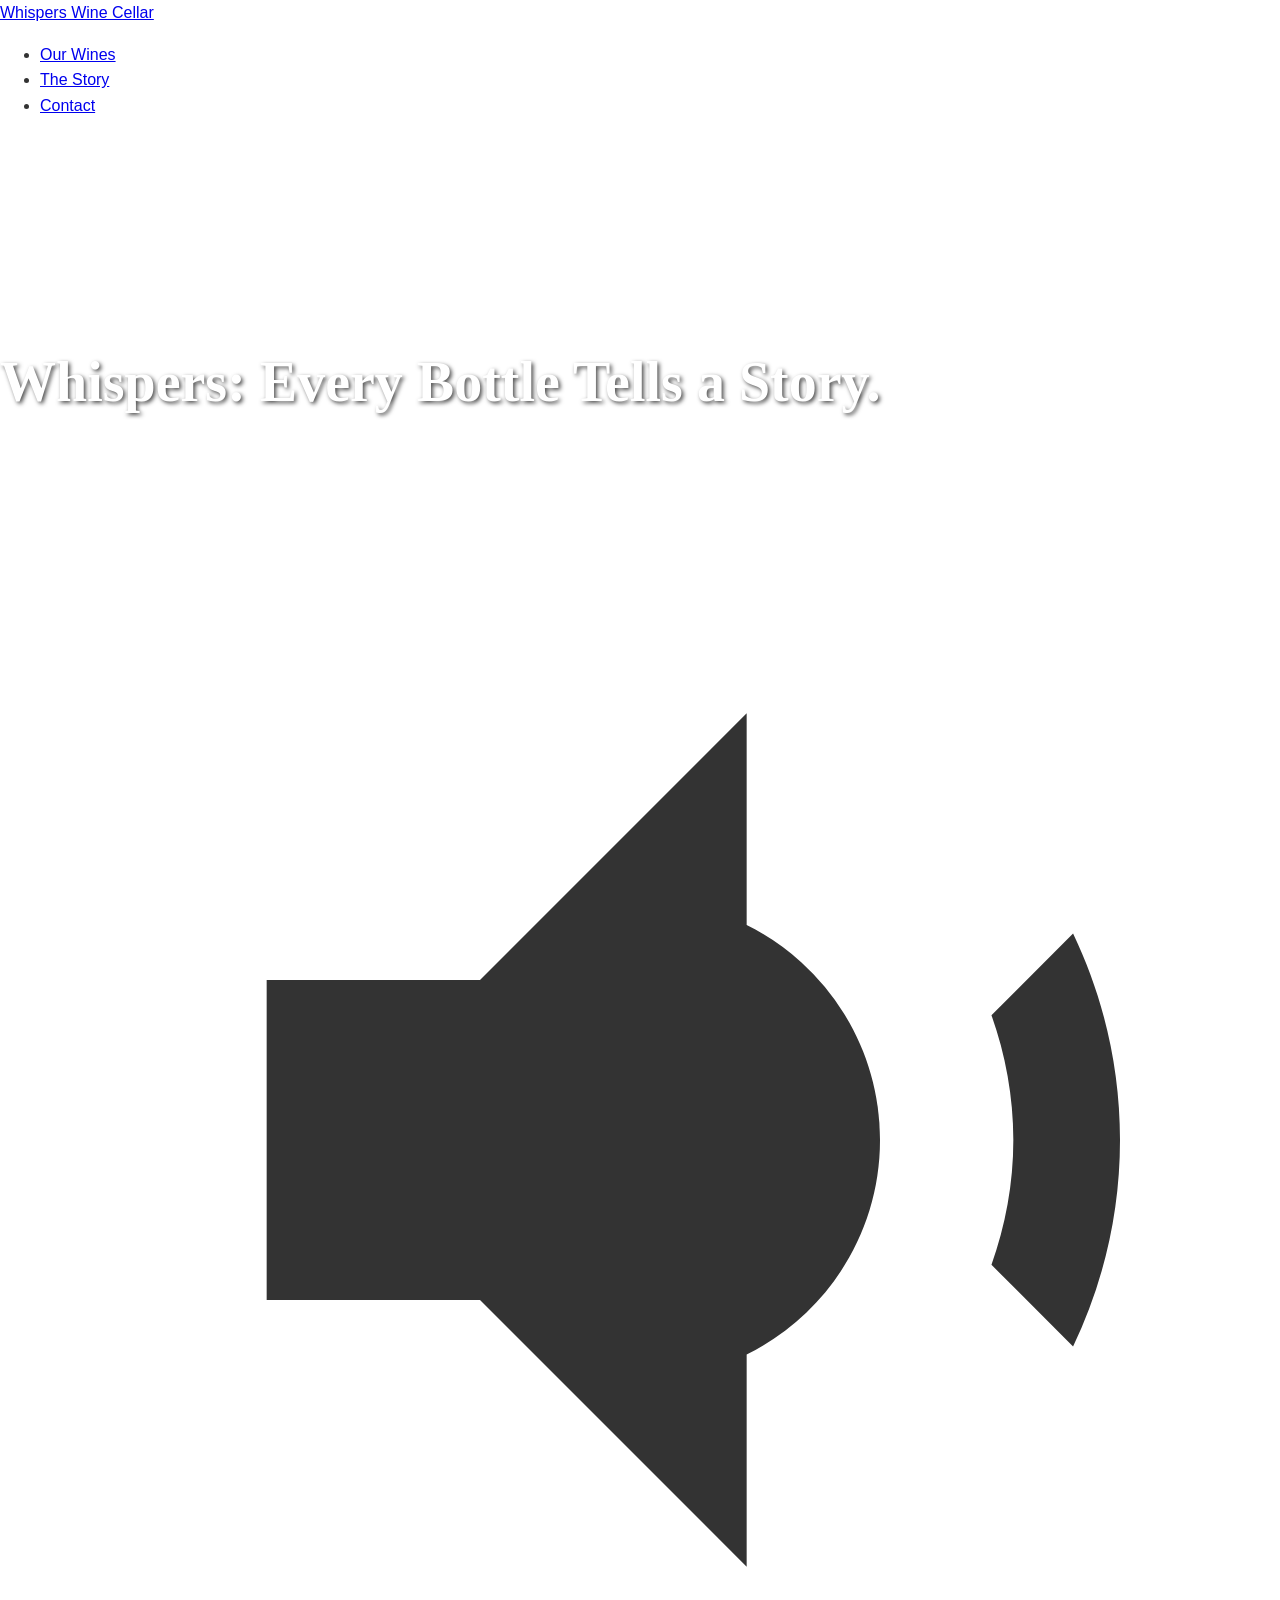
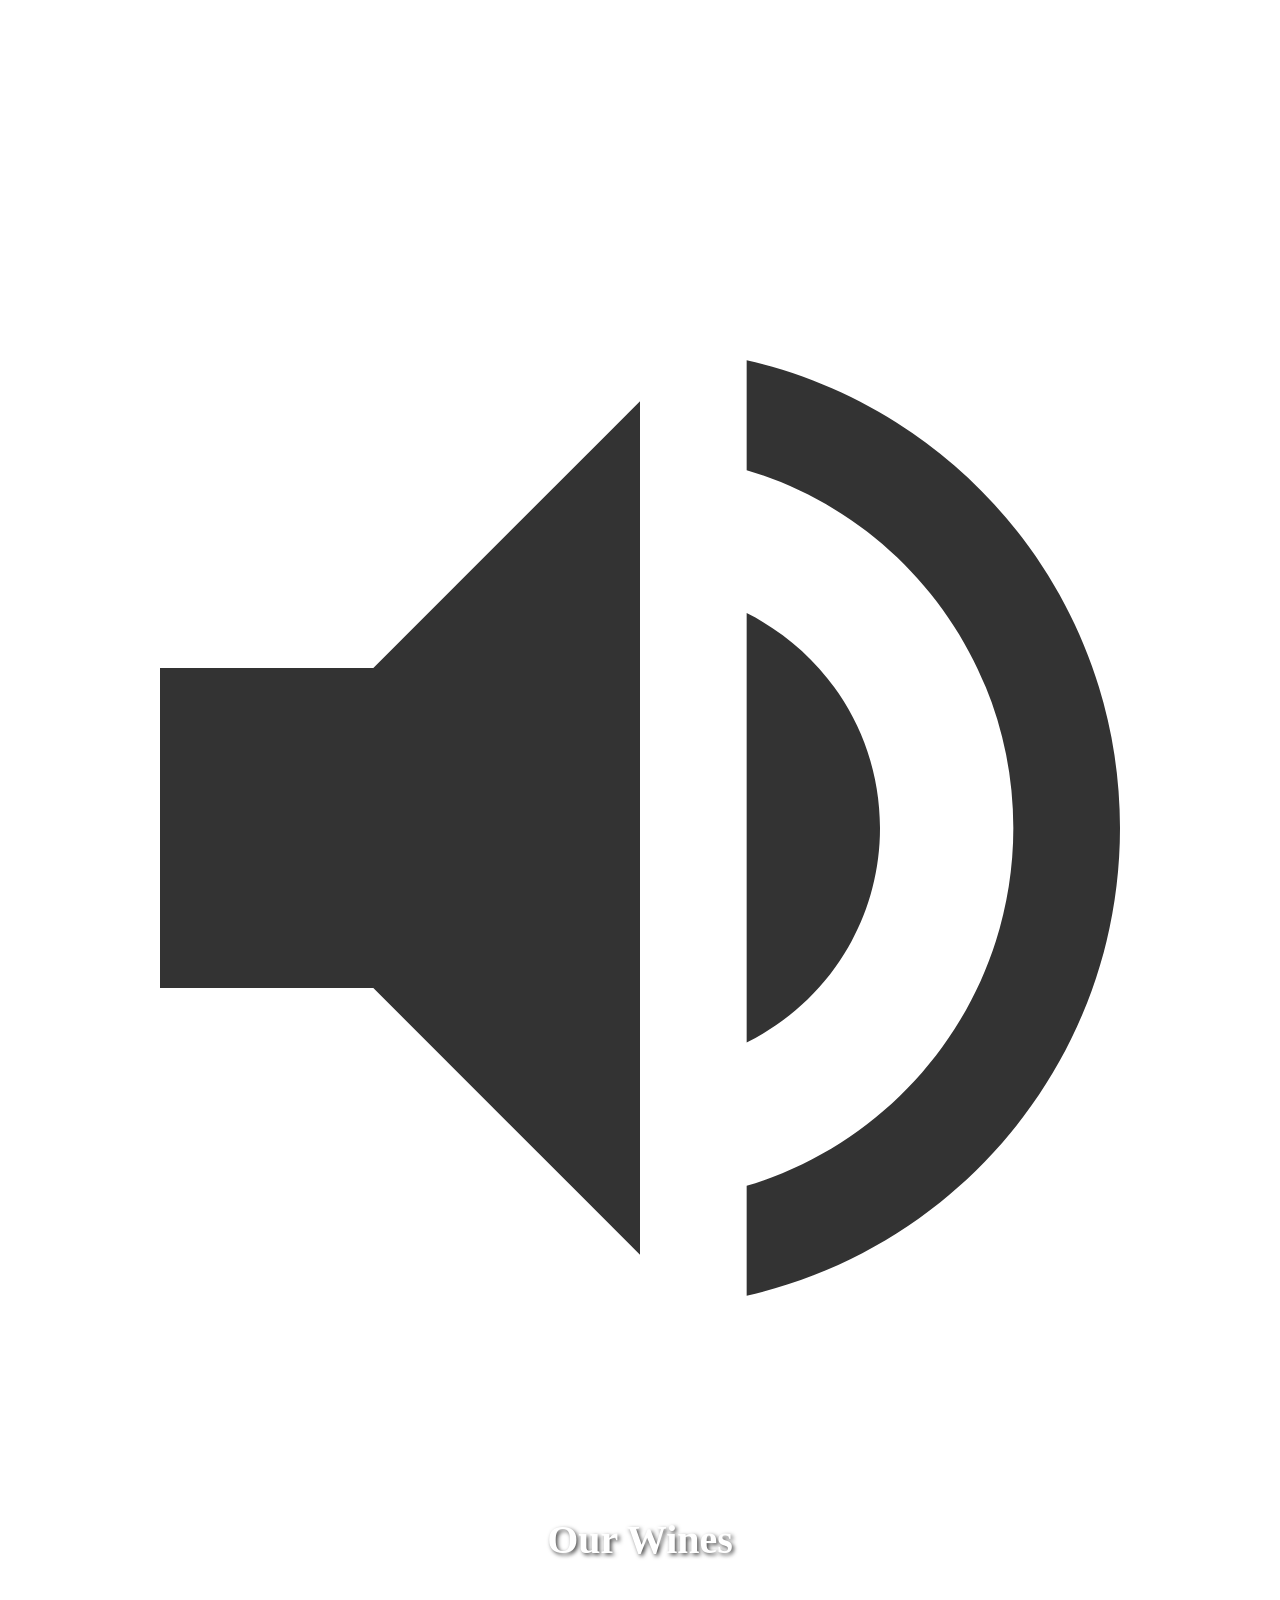
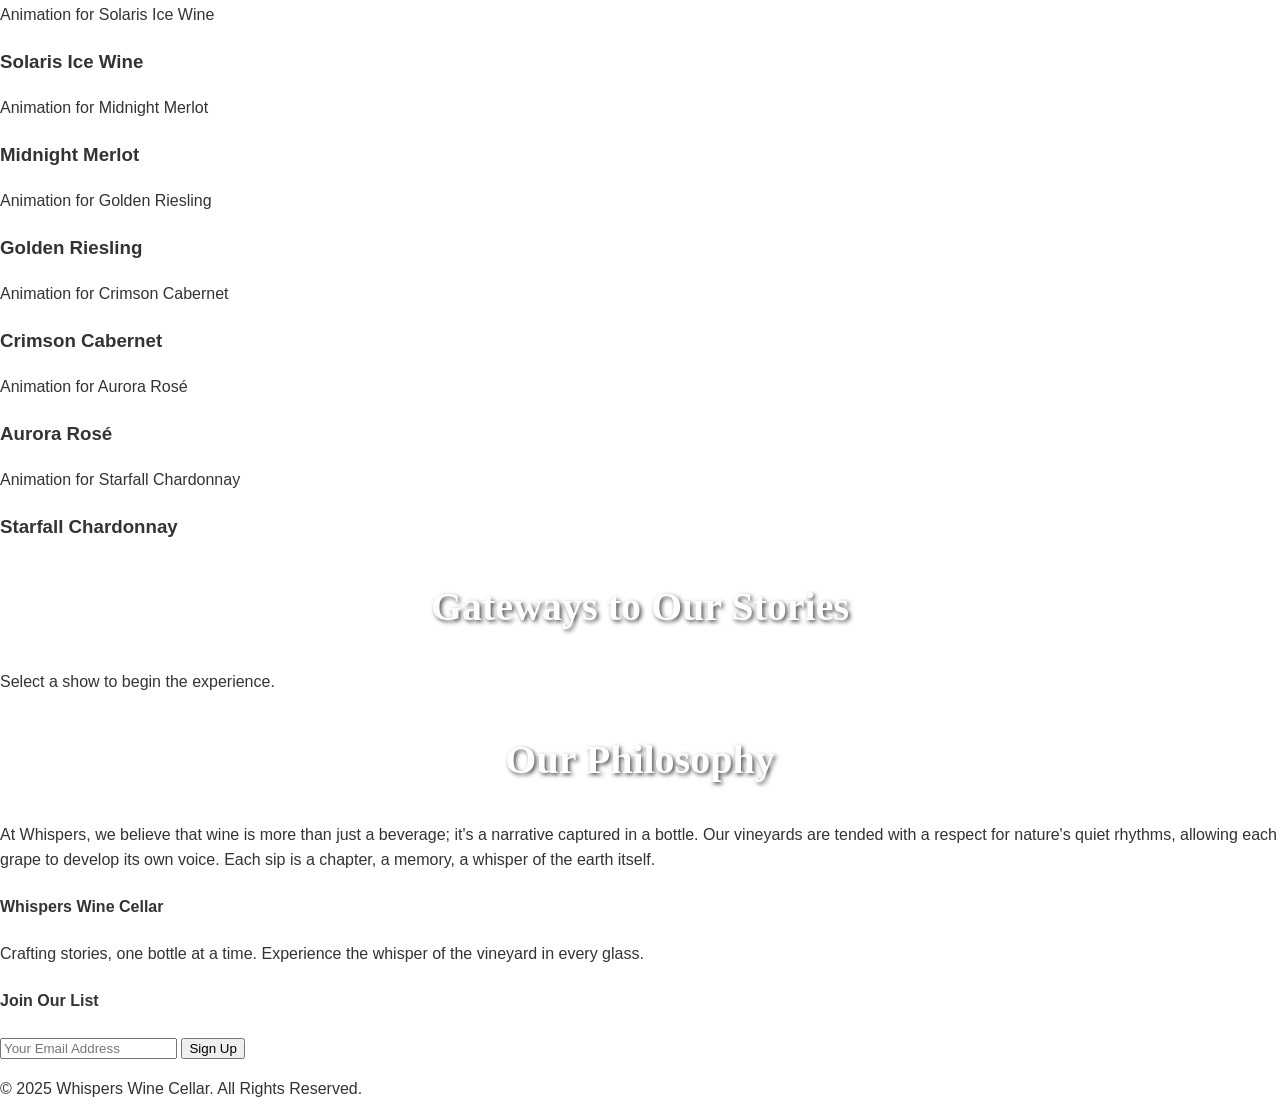
<file: whispers.html>
<!DOCTYPE html>
<html lang="en">
<head>
    <meta charset="UTF-8">
    <meta name="viewport" content="width=device-width, initial-scale=1.0">
    <title>Whispers Wine Cellar - An Animated Experience</title>
    <link rel="stylesheet" href="style.css">
</head>
<body>

    <!-- ======================= Header ======================= -->
    <header id="main-header">
        <nav class="navbar">
            <div class="logo">
                <a href="#">Whispers Wine Cellar</a>
            </div>
            <ul class="nav-links">
                <li><a href="#our-wines">Our Wines</a></li>
                <li><a href="#the-story">The Story</a></li>
                <li><a href="#contact">Contact</a></li>
            </ul>
        </nav>
    </header>

<!-- ======================= Hero Section with Video Background ======================= -->
<section id="hero">

    <div class="hero-video-wrapper">
        <iframe
            id="hero-video"
            src="https://www.youtube.com/embed/advBG64C_3Q?autoplay=1&mute=1&loop=1&playlist=advBG64C_3Q&controls=0&showinfo=0&autohide=1&modestbranding=1&enablejsapi=1"
            frameborder="0"
            allow="autoplay; encrypted-media"
            allowfullscreen>
        </iframe>
    </div>

<div class="hero-content">
    <h1>Whispers: Every Bottle Tells a Story.</h1>
    <a href="#our-wines" class="btn">Discover Our Collection</a>

    <!-- === ADD THIS NEW BUTTON CODE === -->
    <div id="unmute-button" class="muted">
        <!-- Muted Speaker Icon -->
        <svg class="icon-muted" xmlns="http://www.w3.org/2000/svg" viewBox="0 0 24 24" fill="currentColor"><path d="M16.5 12A4.5 4.5 0 0 0 14 7.97v8.05c1.48-.73 2.5-2.25 2.5-4.02zM5 9v6h4l5 5V4L9 9H5zm11.5 3c0-1.77-1.02-3.29-2.5-4.03v8.05c1.48-.73 2.5-2.25 2.5-4.02zM19 12c0 .82-.15 1.61-.41 2.34l1.53 1.53c.56-1.17.88-2.48.88-3.87s-.32-2.7-.88-3.87l-1.53 1.53c.26.73.41 1.52.41 2.34z"/></svg>
        <!-- Unmuted Speaker Icon -->
        <svg class="icon-unmuted" xmlns="http://www.w3.org/2000/svg" viewBox="0 0 24 24" fill="currentColor"><path d="M3 9v6h4l5 5V4L7 9H3zm13.5 3c0-1.77-1.02-3.29-2.5-4.03v8.05c1.48-.73 2.5-2.25 2.5-4.02zM14 3.23v2.06c2.89.86 5 3.54 5 6.71s-2.11 5.85-5 6.71v2.06c4.01-.91 7-4.49 7-8.77s-2.99-7.86-7-8.77z"/></svg>
    </div>

</div>






    
</section>

    <!-- ======================= "Our Wines" Section with Video Placeholders ======================= -->
    <main>
        <section id="our-wines" class="wine-section">
            <h2>Our Wines</h2>
            <div class="wine-grid">
                
                <!-- Wine 1: Solaris Ice Wine -->
                <div class="wine-card">
                    <div class="wine-video-container">
                        <!-- === TODO: Place your YouTube iframe embed for Solaris Ice Wine here === -->
                        <!-- Example: <iframe src="https://www.youtube.com/embed/YOUR_VIDEO_ID?..." ...></iframe> -->
                        <div class="video-placeholder">Animation for Solaris Ice Wine</div>
                    </div>
                    <h3>Solaris Ice Wine</h3>
                </div>
                
                <!-- Wine 2: Midnight Merlot -->
                <div class="wine-card">
                    <div class="wine-video-container">
                        <!-- === TODO: Place your YouTube iframe embed for Midnight Merlot here === -->
                        <div class="video-placeholder">Animation for Midnight Merlot</div>
                    </div>
                    <h3>Midnight Merlot</h3>
                </div>

                <!-- Wine 3: Golden Riesling -->
                <div class="wine-card">
                    <div class="wine-video-container">
                        <!-- === TODO: Place your YouTube iframe embed for Golden Riesling here === -->
                        <div class="video-placeholder">Animation for Golden Riesling</div>
                    </div>
                    <h3>Golden Riesling</h3>
                </div>

                <!-- Wine 4: Crimson Cabernet -->
                <div class="wine-card">
                    <div class="wine-video-container">
                        <!-- === TODO: Place your YouTube iframe embed for Crimson Cabernet here === -->
                        <div class="video-placeholder">Animation for Crimson Cabernet</div>
                    </div>
                    <h3>Crimson Cabernet</h3>
                </div>

                <!-- Wine 5: Aurora Rosé -->
                <div class="wine-card">
                   <div class="wine-video-container">
                        <!-- === TODO: Place your YouTube iframe embed for Aurora Rosé here === -->
                        <div class="video-placeholder">Animation for Aurora Rosé</div>
                    </div>
                    <h3>Aurora Rosé</h3>
                </div>

                <!-- Wine 6: Starfall Chardonnay -->
                <div class="wine-card">
                    <div class="wine-video-container">
                        <!-- === TODO: Place your YouTube iframe embed for Starfall Chardonnay here === -->
                        <div class="video-placeholder">Animation for Starfall Chardonnay</div>
                    </div>
                    <h3>Starfall Chardonnay</h3>
                </div>

            </div>
        </section>

 
 <!-- ... (after your "Our Wines" section) ... -->

<!-- ======================= Gateways Section ======================= -->
<section id="gateways" class="gateways-section">
    <h2>Gateways to Our Stories</h2>
    <div class="gateway-player-container" style="display: none;">
        <h3 id="gateway-title"></h3>
        <div id="gateway-player"></div> <!-- YouTube player will be injected here -->
        <div id="gateway-controls">
            <button id="prev-video">Previous</button>
            <button id="next-video">Next</button>
        </div>
    </div>
    <div id="gateway-selection-container">
    <p>Select a show to begin the experience.</p>
    <div id="gateway-buttons">
        <!-- Buttons will be dynamically inserted here by JavaScript -->
    </div>
</div>
</section>

<!-- ... (the rest of your HTML) ... -->
 
 
 
 
 
 
 
 
 
 <!-- ======================= "The Story" Section ======================= -->
        <section id="the-story" class="story-section">
             <div class="story-content">
                <div class="story-text">
                    <h2>Our Philosophy</h2>
                    <p>At Whispers, we believe that wine is more than just a beverage; it's a narrative captured in a bottle. Our vineyards are tended with a respect for nature's quiet rhythms, allowing each grape to develop its own voice. Each sip is a chapter, a memory, a whisper of the earth itself.</p>
                </div>
            </div>
        </section>
    </main>

    <!-- ======================= Footer ======================= -->
    <footer id="contact">
        <div class="footer-container">
            <div class="footer-about">
                <h4>Whispers Wine Cellar</h4>
                <p>Crafting stories, one bottle at a time. Experience the whisper of the vineyard in every glass.</p>
            </div>
            <div class="footer-signup">
                <h4>Join Our List</h4>
                <form class="newsletter-form">
                    <input type="email" placeholder="Your Email Address" required>
                    <button type="submit">Sign Up</button>
                </form>
            </div>
        </div>
        <div class="footer-bottom">
            <p>&copy; 2025 Whispers Wine Cellar. All Rights Reserved.</p>
        </div>
    </footer>
    <script src="script.js"></script>

</body>
</html>
</file>
<file: style.css>
/* =================================================================== */
/* ===  Whispers of Aurorachrome - Main Stylesheet v5.0 (Unified)  === */
/* =================================================================== */

/* --- 1. Global Setup & Variables --- */
:root {
    --color-charcoal: #333333;
    --color-burgundy: #800020;
    --color-cream: #F5F5DC;
    --color-gold: #D4AF37;
    --color-white: #FFFFFF;
    --color-blue: #00A8F3;
    --font-heading: 'Garamond', 'Times New Roman', serif;
    --font-body: 'Helvetica Neue', 'Arial', sans-serif;
}
html { scroll-behavior: smooth; }
body {
    font-family: var(--font-body);
    margin: 0; padding: 0;
    background-color: var(--color-white);
    color: var(--color-charcoal);
    line-height: 1.6;
}

/* --- 2. Typography --- */
h1, h2 {
    font-family: var(--font-heading);
    color: var(--color-white);
    text-shadow: 2px 2px 4px rgba(0, 0, 0, 0.7);
}
h1 { font-size: 3.5rem; }
h2 { font-size: 2.5rem; text-align: center; margin-bottom: 30px; }
.subtitle {
    font-size: 1.2em;
    color: var(--color-cream);
    text-shadow: 1px 1px 2px rgba(0,0,0,0.5);
    max-width: 600px;
    margin: -10px auto 40px;
}

/* --- 3. Section Layout & Backgrounds --- */
#hero-section, #theater-section, #arcade-section {
    position: relative;
    overflow: hidden;
    padding: 40px 5%;
    min-height: 100vh;
    display: flex;
    flex-direction: column;
    justify-content: center;
    align-items: center;
    text-align: center;
}
.background-video-wrapper {
    position: absolute; top: 0; left: 0;
    width: 100%; height: 100%;
    z-index: 1; background-color: #000;
}
.background-video-wrapper iframe {
    position: absolute; top: 50%; left: 50%;
    transform: translate(-50%, -50%);
    min-width: 100%; min-height: 100%;
    width: auto; height: auto;
    pointer-events: none; opacity: 0.3;
}
.section-content {
    position: relative;
    z-index: 2;
    width: 100%;
}

/* --- 4. Carousel Layout --- */
.carousel-container {
    display: flex;
    align-items: center;
    justify-content: center;
    gap: 20px;
    margin-bottom: 40px;
}
.dynamic-buttons-grid {
    display: flex;
    justify-content: center;
    align-items: center;
    gap: 15px;
    min-height: 220px; /* Generous min-height for all carousels */
}
.carousel-nav-btn {
    background-color: rgba(255, 255, 255, 0.1);
    border: 2px solid var(--color-white);
    color: var(--color-white);
    font-size: 2em; font-weight: bold;
    cursor: pointer; border-radius: 50%;
    width: 50px; height: 50px;
    flex-shrink: 0;
    transition: background-color 0.3s, color 0.3s;
}
.carousel-nav-btn:hover { background-color: var(--color-white); color: var(--color-charcoal); }
.carousel-nav-btn:disabled { opacity: 0.3; cursor: not-allowed; }

/* --- 5. DYNAMIC BUTTON STYLES (THE UNIFIED FIX) --- */
/* Base style for ALL buttons */
.btn {
    display: flex;
    justify-content: center;
    align-items: center;
    text-align: center;
    cursor: pointer;
    border: none;
    padding: 0;
    flex-shrink: 0; /* CRITICAL: Forbid ALL buttons from shrinking */
    transition: transform 0.2s ease, box-shadow 0.2s ease;
    background-size: cover;
    background-position: center;
    color: var(--color-white); /* Default text color */
    font-family: var(--font-heading);
}
.btn:hover {
    transform: scale(1.05);
}

/* --- Specific Button Sizing and Appearance --- */

/* Worlds Buttons */
.btn-world {
    width: 300px;
    height: 200px;
    background-color: var(--color-charcoal);
    border: 2px solid var(--color-gold);
    font-size: 1.5em;
}

/* Content Buttons (Wines, Gateways, Arcade) */
.btn-content {
    width: 300px;  /* Set a consistent width */
    height: 200px; /* Set a consistent height */
    font-size: 1.2em;
    background-color: var(--color-charcoal); /* Default background */
    border: 1px solid var(--color-gold);   /* Default border */
}

/* --- Active State Glows (Overrides base style) --- */
.btn-content[data-content-type="wines"].active {
    box-shadow: 0 0 30px 8px var(--color-gold);
}
.btn-content[data-content-type="gateways"].active {
    box-shadow: 0 0 30px 8px var(--color-burgundy);
}
.btn-content[data-content-type="the_arcades"].active {
    box-shadow: 0 0 30px 8px var(--color-blue);
}

/* --- 6. Theater Player Layout --- */
.gateway-player-wrapper {
    display: flex; justify-content: center; align-items: flex-start;
    gap: 20px; max-width: 1600px; margin: 40px auto;
}
.sidebar-video { width: 250px; flex-shrink: 0; background-color: #000; aspect-ratio: 9 / 16; }
.sidebar-video iframe { width: 100%; height: 100%; border: none; }
.main-player-area { width: 100%; max-width: 800px; }
#gateway-player { width: 100%; aspect-ratio: 16 / 9; background-color: #000; }
#gateway-player iframe { width: 100%; height: 100%; }
#gateway-controls { margin-top: 15px; }
#gateway-title {
    margin-top: 15px; height: 40px;
    font-size: 1.1em; font-weight: bold;
    color: var(--color-white); text-shadow: 1px 1px 2px rgba(0,0,0,0.5);
    overflow: hidden;
}
#gateway-controls #prev-video, #gateway-controls #next-video {
    background-color: transparent; border: none; font-size: 0;
    width: 200px; height: 80px;
    background-size: contain; background-position: center;
    cursor: pointer; transition: transform 0.2s ease;
}
#gateway-controls #prev-video:hover, #gateway-controls #next-video:hover { transform: scale(1.05); }
#gateway-controls #prev-video { background-image: url('images/prev_button.png'); }
#gateway-controls #next-video { background-image: url('images/next_button.png'); }

/* --- Ambiance Mixer Styling --- */
#ambiance-mixer {
    margin-top: 20px;
    padding: 15px;
    background-color: rgba(0, 0, 0, 0.2);
    border-radius: 10px;
    border: 1px solid rgba(255, 255, 255, 0.1);
}

#ambiance-mixer h4 {
    margin: 0 0 15px 0;
    text-align: center;
    color: var(--color-gold);
    font-family: var(--font-heading);
}

.slider-container {
    display: flex;
    align-items: center;
    gap: 15px;
    margin-bottom: 10px;
}

.slider-container label {
    color: var(--color-cream);
    width: 80px; /* Give labels a fixed width for alignment */
    text-align: right;
}

.ambiance-slider {
    -webkit-appearance: none; /* Override default look */
    appearance: none;
    width: 100%; /* Full width */
    height: 8px;
    background: #555;
    outline: none;
    border-radius: 4px;
}

/* Style the slider thumb */
.ambiance-slider::-webkit-slider-thumb {
    -webkit-appearance: none;
    appearance: none;
    width: 20px;
    height: 20px;
    background: var(--color-gold);
    cursor: pointer;
    border-radius: 50%;
}
.ambiance-slider::-moz-range-thumb {
    width: 20px;
    height: 20px;
    background: var(--color-gold);
    cursor: pointer;
    border-radius: 50%;
}



/* --- 7. "Up Next" Display --- */
#up-next-container {
    margin-top: 10px; height: 100px; overflow: hidden;
    text-align: left; max-width: 600px; margin-left: auto; margin-right: auto;
    border-top: 1px solid rgba(255, 255, 255, 0.2); padding-top: 10px;
}
#up-next-container h4 { margin: 0 0 5px 0; font-size: 0.9em; color: var(--color-cream); }
#up-next-list { list-style-position: inside; padding-left: 5px; margin: 0; color: var(--color-cream); opacity: 0.8; }
#up-next-list li { font-size: 0.9em; white-space: nowrap; overflow: hidden; text-overflow: ellipsis; padding-bottom: 2px; }

/* --- 8. Arcade Section Styling --- */
#arcade-section { background-color: #2c3e50; }
#game-selection-container {
    display: flex;
    flex-direction: column; /* Stack children vertically */
    align-items: center;     /* Center them horizontally */
}
#game-selection-container h2 { color: var(--color-gold); }

#game-container-wrapper { width: 100%; text-align: center; }
#game-container { position: relative; margin: 20px auto; }


    #back-to-arcade-selection-btn {
        width: 250px; /* Or your desired width */
        height: 80px; /* Or your desired height */
        background-color: transparent;
        border: none;
        font-size: 0; /* Hide the text */
        padding: 0;
        background-image: url('images/back_to_games_btn.png');
        background-size: contain;
        background-position: center;
        background-repeat: no-repeat;
        cursor: pointer;
        transition: transform 0.2s ease;
        margin: 40px auto 20px auto; /* Keep the centering margins */
    }
    #back-to-arcade-selection-btn:hover {
        transform: scale(1.05);
    }





/* --- Styling for Game Instructions --- */
#game-instructions {
    color: var(--color-gold); /* Gold color as requested */
    font-size: 1.1em;         /* Regular text size */
    font-style: italic;
    max-width: 800px;         /* Keep it from getting too wide */
    margin: -20px auto 20px auto; /* Negative top margin to pull it closer to the title */
}

/* --- Styling for Arcade Navigation Buttons --- */

/* Style for the "Choose Music" button */
#jukebox-open-btn {
    width: 200px;
    height: 100px;
    background-color: transparent;
    border: none;
    font-size: 0; /* Hide the text */
    padding: 0;
    background-image: url('images/choose_music_btn.png');
    background-size: cover;
    background-position: center;
    background-repeat: no-repeat;
    cursor: pointer;
    transition: transform 0.2s ease;
    display: block;      /* Ensure it's treated as a block */
    margin-left: auto;   /* Auto margin on the left */
    margin-right: auto;  /* Auto margin on the right */
}
#jukebox-open-btn:hover {
    transform: scale(1.05);
}

/* Style for the "Back to Worlds" button */
#back-to-worlds-from-arcade-btn {
    width: 200px;
    height: 100px;
    background-color: transparent;
    border: none;
    font-size: 0; /* Hide the text */
    padding: 0;
    background-image: url('images/back_to_worlds_btn.png');
    background-size: cover;
    background-position: center;
    background-repeat: no-repeat;
    cursor: pointer;
    transition: transform 0.2s ease;
    display: block;      /* Ensure it's treated as a block */
    margin-left: auto;   /* Auto margin on the left */
    margin-right: auto;  /* Auto margin on the right */
}
#back-to-worlds-from-arcade-btn:hover {
    transform: scale(1.05);
}








/* (Individual game styles will be here) */

/* --- 9. Links Section --- */
#site-links-container {
    margin-top: 60px; padding-top: 30px;
    border-top: 1px solid rgba(255, 255, 255, 0.3);
}
#site-links-container a {
    display: block; margin: 10px auto;
    color: var(--color-cream); font-size: 1.1em;
    text-decoration: none; transition: color 0.3s;
}
#site-links-container a:hover { color: var(--color-gold); }

/* --- 10. Responsive Design --- */
@media (max-width: 1200px) { .sidebar-video { display: none; } }
@media (max-width: 768px) {
    h1 { font-size: 2.5rem; }
    .btn-world { width: 250px; height: 160px; font-size: 1.2em; }
    .carousel-container { gap: 10px; }
}

/* =================================================================== */
/* ===           11. INDIVIDUAL ARCADE GAME STYLES                 === */
/* =================================================================== */

/* --- A. Video Jigsaw Puzzle Styles --- */
#game-container[data-game-type="jigsaw"] {
    width: 400px;
    height: 400px;
}
#hidden-video-container {
    position: absolute; top: 0; left: 0;
    width: 100%; height: 100%;
    z-index: 1; /* Solved video is the BOTTOM layer */
    border: 4px solid rgba(255, 255, 255, 0.8);
}
#hidden-video-container iframe { width: 100%; height: 100%; }
#puzzle-container {
    position: absolute; top: 0; left: 0;
    width: 100%; height: 100%;
    z-index: 2; /* Pieces live on top */
}
.puzzle-piece {
    width: 100px; height: 100px;
    overflow: hidden; cursor: grab;
    border: 2px solid rgba(255, 255, 255, 0.8);
    box-sizing: border-box;
    position: absolute;
    background-color: #000;
    z-index: 3;
}
.puzzle-piece:active { cursor: grabbing; z-index: 10; }
.puzzle-piece.snapped {
    pointer-events: none;
    border-color: limegreen;
    background-color: transparent;
    transition: background-color 0.5s ease;
    z-index: 2;
}
.video-window {
    position: absolute; top: 0; left: 0;
    width: 400px; height: 400px;
    pointer-events: none;
}
.video-window iframe { width: 100%; height: 100%; }
.video-blocker {
    position: absolute; top: 0; left: 0;
    width: 100%; height: 100%;
    background: transparent; z-index: 5;
    display: none;
}

#jigsaw-controls-wrapper {
    margin-top: 20px;
    text-align: center;
}

#game-controls-jigsaw {
    display: flex;
    justify-content: center;
    gap: 20px;
    margin-top: 10px;
}

/* Style the Replay button to use the 'prev' bottle image */
#restart-jigsaw-btn {
    background-color: transparent;
    border: none;
    font-size: 0; /* Hide the text */
    padding: 0;
    width: 200px;
    height: 80px;
    background-image: url('images/replay.png');
    background-size: contain;
    background-position: center;
    background-repeat: no-repeat;
    cursor: pointer;
    transition: transform 0.2s ease;
}
#restart-jigsaw-btn:hover {
    transform: scale(1.05);
}

/* Style the "Next Puzzle" button to use the 'next' bottle image */
#next-jigsaw-btn {
    background-color: transparent;
    border: none;
    font-size: 0; /* Hide the text */
    padding: 0;
    width: 200px;
    height: 80px;
    background-image: url('images/next_button.png');
    background-size: contain;
    background-position: center;
    background-repeat: no-repeat;
    cursor: pointer;
    transition: transform 0.2s ease;
}
#next-jigsaw-btn:hover {
    transform: scale(1.05);
}

/* This rule now applies to the wrapper for ALL games */
#game-container-wrapper {
    display: flex;
    flex-direction: column; /* Stack children vertically */
    align-items: center;     /* Center them horizontally */
    width: 100%;             /* Ensure it takes up full width */
}

#game-container[data-game-type="jigsaw"] {
    width: 400px;
    height: 400px;
    flex-shrink: 0; /* Prevent the game board from being squished */
}
/* ADD THIS NEW RULE TO CONTROL THE LAYOUT */
#game-container-wrapper[data-active-game="jigsaw"] {
    display: flex;
    flex-direction: column; /* Stack children vertically */
    align-items: center;     /* Center them horizontally */
    gap: 20px;               /* Add some space between elements */
}





/* Style the score/click displays for all games */
#arcade-section #score-display {
    color: var(--color-white);
    font-weight: bold;
    font-size: 1.4em;
    text-shadow: 1px 1px 2px rgba(0,0,0,0.5);
}



/* --- B. Thumbnail Jigsaw Puzzle Styles --- */
#game-container[data-game-type="thumbnail-jigsaw"] {
    width: 800px;
    /* Height will be determined by content */
}
#puzzle-area {
    width: 800px; height: 600px;
    border: 2px solid var(--color-gold);
    position: relative;
    background-color: rgba(0,0,0,0.3);
}
#game-controls {
    display: flex; justify-content: center; align-items: center;
    gap: 20px; margin-top: 20px;
}
#game-controls select { padding: 10px; font-size: 1em; }
.puzzle-thumb-piece {
    border: 1px solid #ccc;
    position: absolute;
    cursor: grab;
    transform-origin: center;
    box-shadow: 3px 3px 5px rgba(0,0,0,0.3);
}
.puzzle-thumb-piece:active { cursor: grabbing; z-index: 100; }

/* Style the "Next Thumbnail" button to use the 'next' bottle image */
#next-thumbnail-btn {
    background-color: transparent;
    border: none;
    font-size: 0; /* Hide the text */
    padding: 0;
    width: 200px;
    height: 80px;
    background-image: url('images/next_button.png');
    background-size: contain;
    background-position: center;
    background-repeat: no-repeat;
    cursor: pointer;
    transition: transform 0.2s ease;
}
#next-thumbnail-btn:hover {
    transform: scale(1.05);
}

/* Style the "New Puzzle" button to use the 'replay/prev' bottle image */
#start-puzzle-btn {
    background-color: transparent;
    border: none;
    font-size: 0; /* Hide the text */
    padding: 0;
    width: 200px;
    height: 80px;
    background-image: url('images/replay.png'); /* Use the 'prev' bottle */
    background-size: contain;
    background-position: center;
    background-repeat: no-repeat;
    cursor: pointer;
    transition: transform 0.2s ease;
}
#start-puzzle-btn:hover {
    transform: scale(1.05);
}




/* --- C. Memory Match Game Styles --- */
#game-container[data-game-type="memory-match"] {
    width: 90%;
    max-width: 1200px;
}
.match-game-container {
    display: grid;
    grid-template-columns: repeat(4, 1fr);
    gap: 15px;
    width: 80%;
    margin-bottom: 30px;
}
.thumbnail-match, .video-section-match {
    width: 100%;
    aspect-ratio: 16 / 9;
    border: 3px solid var(--color-burgundy);
    cursor: pointer;
    background-color: #000;
    transition: transform 0.2s ease, border-color 0.2s ease;
}
.thumbnail-match:hover, .video-section-match:hover { transform: scale(1.05); }
.thumbnail-match img, .video-section-match iframe {
    width: 100%; height: 100%;
    object-fit: cover;
    pointer-events: none;
}
.thumbnail-match.highlight {
    border-color: var(--color-gold);
    box-shadow: 0 0 15px var(--color-gold);
}
.scoreboard { color: var(--color-white); font-size: 1.2em; display: flex; gap: 40px; }

/* --- C. Video Sequence Puzzle Styles --- */
/* This is the container for the Replay and New Video buttons */
#game-controls-sequence {
    display: flex;
    justify-content: center; /* This will center the buttons */
    align-items: center;
    gap: 20px;
    margin-top: 20px;
}

/* Style the "New Video" button to use the bottle image */
#new-video-btn-sequence {
    background-color: transparent;
    border: none;
    font-size: 0; /* Hide the text "New Video" */
    padding: 0;
    width: 200px;
    height: 80px;
    background-image: url('images/next_button.png');
    background-size: contain;
    background-position: center;
    background-repeat: no-repeat;
    cursor: pointer;
    transition: transform 0.2s ease;
}
#new-video-btn-sequence:hover {
    transform: scale(1.05);
}

/* We can also style the Replay button to match */
#replay-btn-sequence {
    background-color: transparent;
    border: none;
    font-size: 0; /* Hide the text "Replay Full Video" */
    padding: 0;
    width: 200px;
    height: 80px;
    background-image: url('images/replay.png'); /* Use the 'prev' bottle */
    background-size: contain;
    background-position: center;
    background-repeat: no-repeat;
    cursor: pointer;
    transition: transform 0.2s ease;
}
#replay-btn-sequence:hover {
    transform: scale(1.05);
}




/* =================================================================== */
/* ===           12. UNIVERSAL VICTORY SCREEN STYLES               === */
/* =================================================================== */

#victory-overlay {
    position: fixed;
    top: 50%;
    left: 50%;
    transform: translate(-50%, -50%);
    width: 90%;
    max-width: 500px;
    padding: 30px;
    background-color: rgba(0, 0, 0, 0.9);
    color: var(--color-white);
    border-radius: 15px;
    border: 2px solid var(--color-gold);
    box-shadow: 0 0 40px rgba(0,0,0,0.5);
    z-index: 2000;

    /* --- THIS IS THE MAGIC --- */
    display: flex;
    flex-direction: column; /* Stack items vertically */
    justify-content: center; /* Center them vertically */
    align-items: center;     /* Center them horizontally */
    gap: 15px;               /* Add space between items */
    /* --- END OF MAGIC --- */

    /* Animation for appearing */
    opacity: 0;
    transform: translate(-50%, -50%) scale(0.7);
    animation: fadeInOverlay 0.5s forwards ease-out;
}

#victory-overlay h2 {
    font-size: 2.5em;
    color: var(--color-gold);
    margin: 0;
}

#victory-overlay p {
    font-size: 1.2em;
    margin: 0 0 15px 0; /* Add a little space below the paragraph */
}

#victory-overlay .btn {
    background-color: var(--color-gold);
    font-size: 1.1em;
    color: var(--color-charcoal);
    width: 200px; /* Give the buttons a consistent width */
}

/* Animation Keyframes */
@keyframes fadeInOverlay {
    to {
        opacity: 1;
        transform: translate(-50%, -50%) scale(1);
    }
}

/* --- Video Sequence Puzzle Specific Styles --- */
#game-container[data-game-type="sequence-puzzle"] {
    display: flex;
    flex-direction: column;
    align-items: center;
}
#video-background-sequence {
    position: fixed; top: 0; left: 0;
    width: 100vw; height: 100vh;
    z-index: -1; /* Behind everything */
    pointer-events: none;
}
#puzzle-container-sequence {
    position: relative; /* This is the anchor */
    width: 520px;  /* (120px * 4) + (10px * 4) */
    height: 250px; /* (120px * 2) + (10px * 1) */
    margin-bottom: 20px;
    /* We no longer need flexbox here */
}
.puzzle-piece-sequence {
    position: absolute; /* Pieces are ALWAYS absolute */
    width: 120px;
    height: 120px;
    border: 2px solid white;
    cursor: grab;
    background: #222;
    overflow: hidden;
}
.puzzle-piece-sequence:active { cursor: grabbing; z-index: 100; }
.puzzle-piece-sequence.correct { border-color: limegreen; }
.puzzle-piece-sequence iframe { width: 100%; height: 100%; pointer-events: none; }

#board-sequence {
    display: flex;
    justify-content: center;
    gap: 10px;
    padding: 10px;
    background-color: rgba(0,0,0,0.2);
    border-radius: 10px;
}
.board-slot-sequence {
    width: 120px;
    height: 120px;
    border: 2px dashed var(--color-gold);
}
.board-slot-sequence.correct { border-style: solid; border-color: limegreen; }
#game-controls-sequence { margin-top: 20px; }

/* =================================================================== */
/* ===           13. JUKEBOX & UNIVERSAL AUDIO STYLES              === */
/* =================================================================== */



/* The full-screen dark background for the overlay */
#jukebox-overlay {
    position: fixed;
    top: 0; left: 0;
    width: 100%; height: 100%;
    background-color: rgba(0, 0, 0, 0.8);
    z-index: 1500;
    display: flex;
    justify-content: center;
    align-items: center;
}

/* The modal window itself */
#jukebox-modal {
    background-color: var(--color-charcoal);
    padding: 30px;
    border-radius: 10px;
    border: 2px solid var(--color-gold);
    width: 90%;
    max-width: 1200px;
    text-align: center;
}

#jukebox-modal h3 {
    color: var(--color-gold);
    font-size: 2em;
    margin-top: 0;
}

/* Universal Mute Button (bottom right corner) */
#universal-mute-btn {
    position: fixed;
    bottom: 20px;
    right: 20px;
    z-index: 1600; /* Above everything */
    width: 50px; height: 50px;
    background-color: rgba(0, 0, 0, 0.5);
    border: 1px solid var(--color-white);
    border-radius: 50%;
    cursor: pointer;
    display: flex;
    justify-content: center;
    align-items: center;
    transition: background-color 0.3s, box-shadow 0.4s ease; 
}
#universal-mute-btn:hover { background-color: rgba(0, 0, 0, 0.8); }

/* === ADD THESE NEW GLOW RULES === */

/* The RED glow when the speaker is MUTED */
#universal-mute-btn.muted {
    box-shadow: 0 0 15px 3px #FF0000; /* Red glow */
}

/* The GREEN glow when the speaker is UNMUTED */
#universal-mute-btn:not(.muted) {
    box-shadow: 0 0 15px 3px #00FF00; /* Green glow */
}

/* === END OF NEW GLOW RULES === */



#universal-mute-btn svg { width: 24px; height: 24px; fill: var(--color-white); }
#universal-mute-btn.muted .icon-unmuted { display: none; }
#universal-mute-btn.muted .icon-muted { display: block; }
#universal-mute-btn:not(.muted) .icon-unmuted { display: block; }
#universal-mute-btn:not(.muted) .icon-muted { display: none; }
</file>
